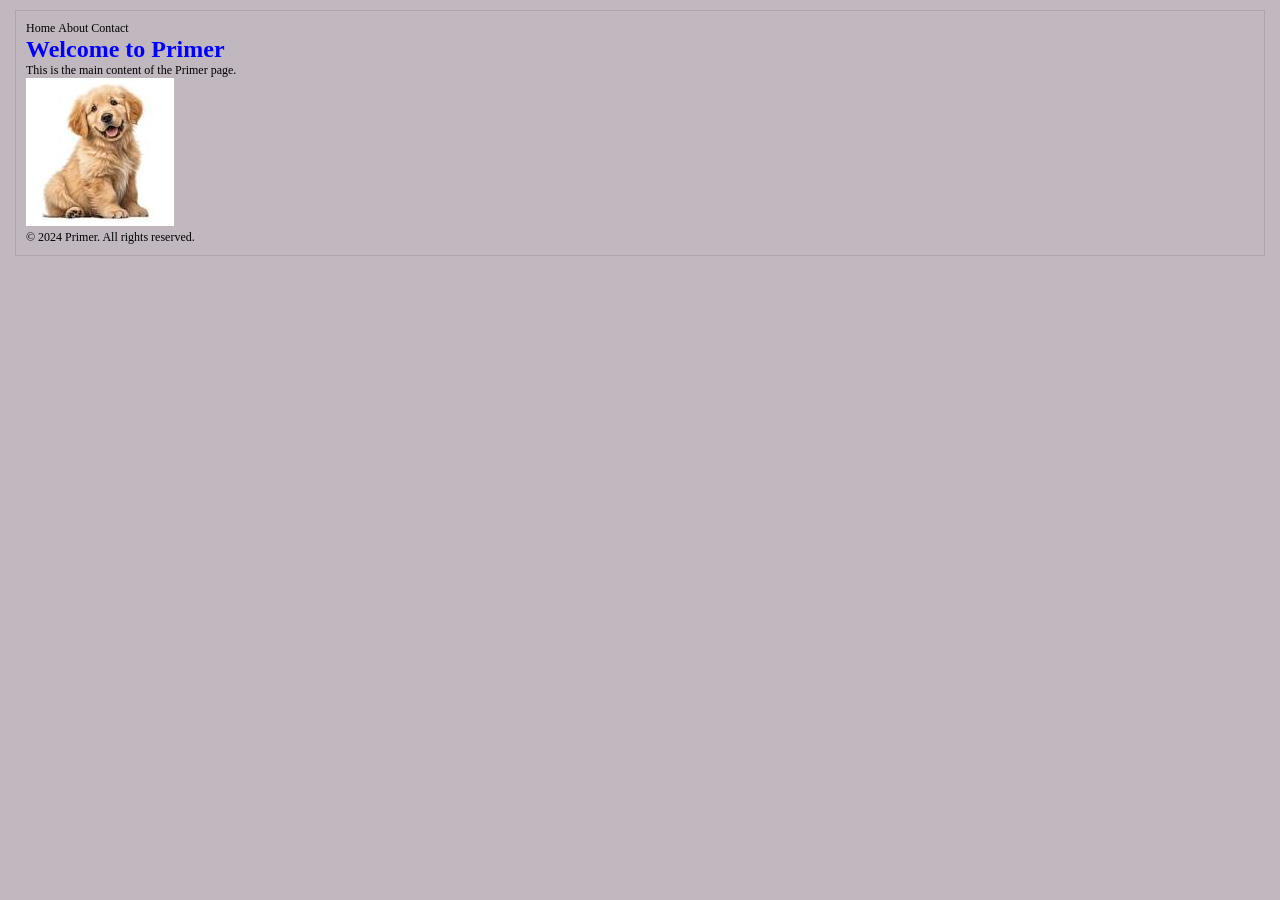
<file: HTML/index.html>
<!doctype html>
<html lang="en">
  <head>
    <meta charset="UTF-8" />
    <meta name="viewport" content="width=device-width, initial-scale=1.0" />
    <title>Primer</title>
    <style>
      li {
        color: green;
      }
    </style>
    <link rel="stylesheet" href="./src/globals.css">
  </head>
  <body>
    <header>
      <!-- <a href="#">Home</a>
      <a href="./src/pages/about.html">About</a>
      <a href="./src/pages/contact.html">Contact</a> -->
      <nav>
        <ul>
          <li><a href="#">Home</a></li>
          <li><a href="./src/pages/about.html">About</a></li>
          <li><a href="./src/pages/contact.html">Contact</a></li>
        </ul>
      </nav>
    </header>
    <main>
      <h1 style="color: blue">Welcome to Primer</h1>
      <p>This is the main content of the Primer page.</p>

      <img src="./src/assets/dog-pic.jpeg" alt="A cute dog" />
    </main>
    <footer>
      <p>&copy; 2024 Primer. All rights reserved.</p>
    </footer>
  </body>
</html>
</file>
<file: HTML/src/globals.css>
* {
    margin: 0;
    padding: 0;
    box-sizing: border-box;
}

html {
    font-family: 'Times New Roman', Times, serif;
    font-size: 12px;
}

body {
    background-color: rgba(132, 112, 128, 0.5);
    margin: 10px 15px;
    padding: 10px;
    border: 1px solid rgba(0, 0, 0, 0.1);
}

li {
    list-style: none;
    display: inline-block;
}

a {
    text-decoration: none;
    color: black;
}

a:hover {
    text-decoration: underline;
    color: blue;
    font-size: 14px;
}

li {
    color: rgb(255, 47, 210);
}
</file>
